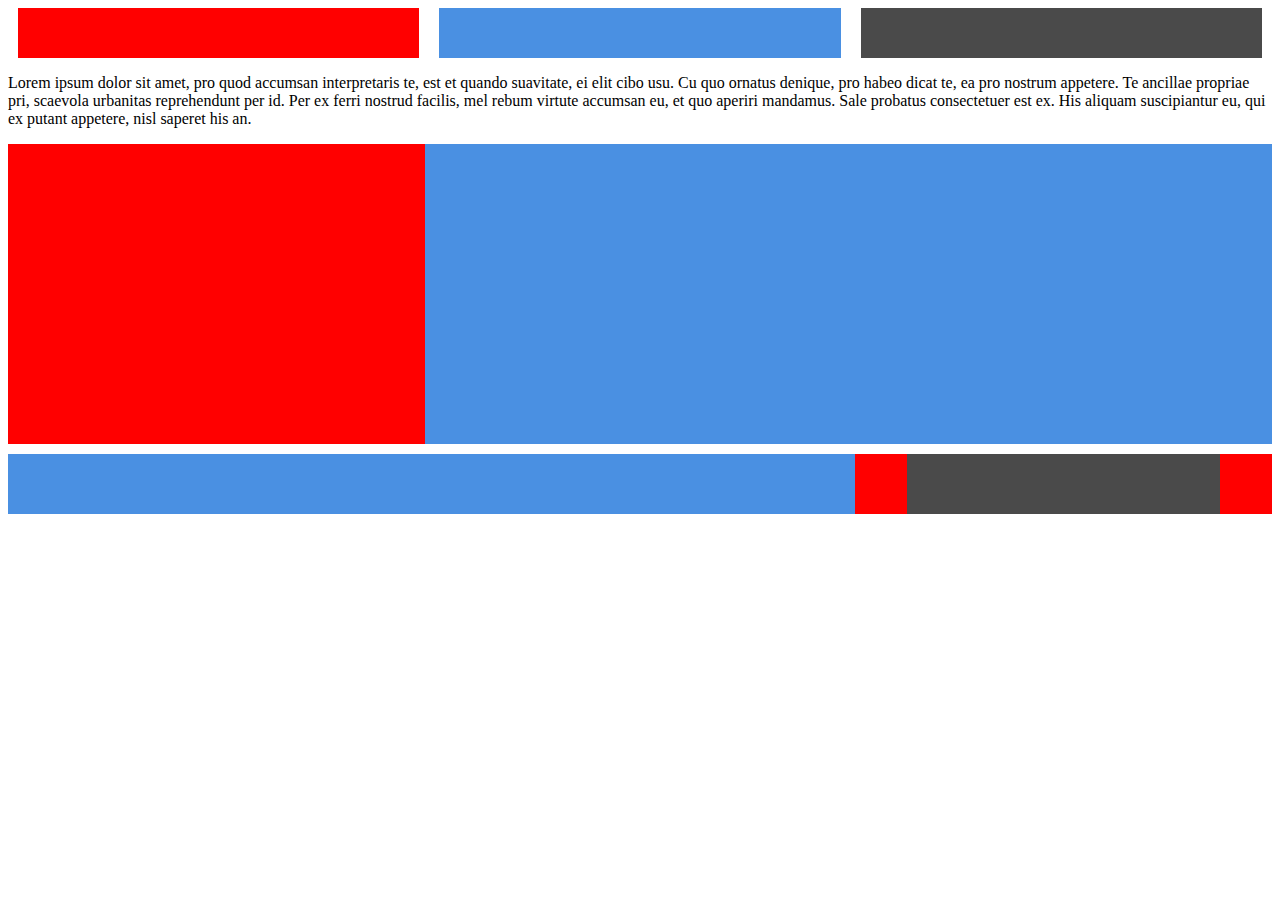
<file: first/index.html>
<!DOCTYPE html>
<html>
<head>
	<title></title>
	<link rel="stylesheet" type="text/css" href="style.css">

</head>

<body>

<div class="wrapper">
	<div class="top3">
		<div class="topBox"></div>
		<div class="topBox"></div>
		<div class="topBox"></div>
	</div>

	<p>Lorem ipsum dolor sit amet, pro quod accumsan interpretaris te, est et quando suavitate, ei elit cibo usu. Cu quo ornatus denique, pro habeo dicat te, ea pro nostrum appetere. Te ancillae propriae pri, scaevola urbanitas reprehendunt per id. Per ex ferri nostrud facilis, mel rebum virtute accumsan eu, et quo aperiri mandamus. Sale probatus consectetuer est ex. His aliquam suscipiantur eu, qui ex putant appetere, nisl saperet his an.

	</p>

	<div class="mainCont">
		<div class="mainLeft"></div>
	</div>

	<footer>
		<div class="footerRight">
			<div class="footerCenter"></div>
		</div>
		
	</footer>
</div>
</body>
</html
</file>
<file: first/style.css>
body {
	background: white;
}

wrapper {
	width: 50%;
	margin: 0 auto;
	background: white;
	border: 1px solid grey;
	padding: 10px 20px;
	text-align: center;

}

.top3 {
	display: flex;
	flex-direction: row;
}
.topBox {
	background: red;
	flex: 1;
	height: 50px;
	margin: 0 10px;
}

.topBox:first-child {
	background: red;
}

.topBox:nth-child(2) {
	background: #4a90e2;
}

.topBox:nth-child(3) {
	background: #4a4a4a;
}

.mainCont {
	width: 100%;
	height: 300px;
	background: #4a90e2;
}

.mainLeft {
	width: 33%;
	height: 100%;
	background: red;
}

footer {
	height: 60px;
	width: 100%;
	margin-top: 10px;
	background: #4a90e2;

}

.footerRight  {
	display: flex;
	justify-content: center;
	height: 100%;
	width: 33%;
	background: red;
	float: right;
}

.footerCenter {
	background: #4a4a4a;
	height: 100%;
	width: 75%;
	
}
</file>
